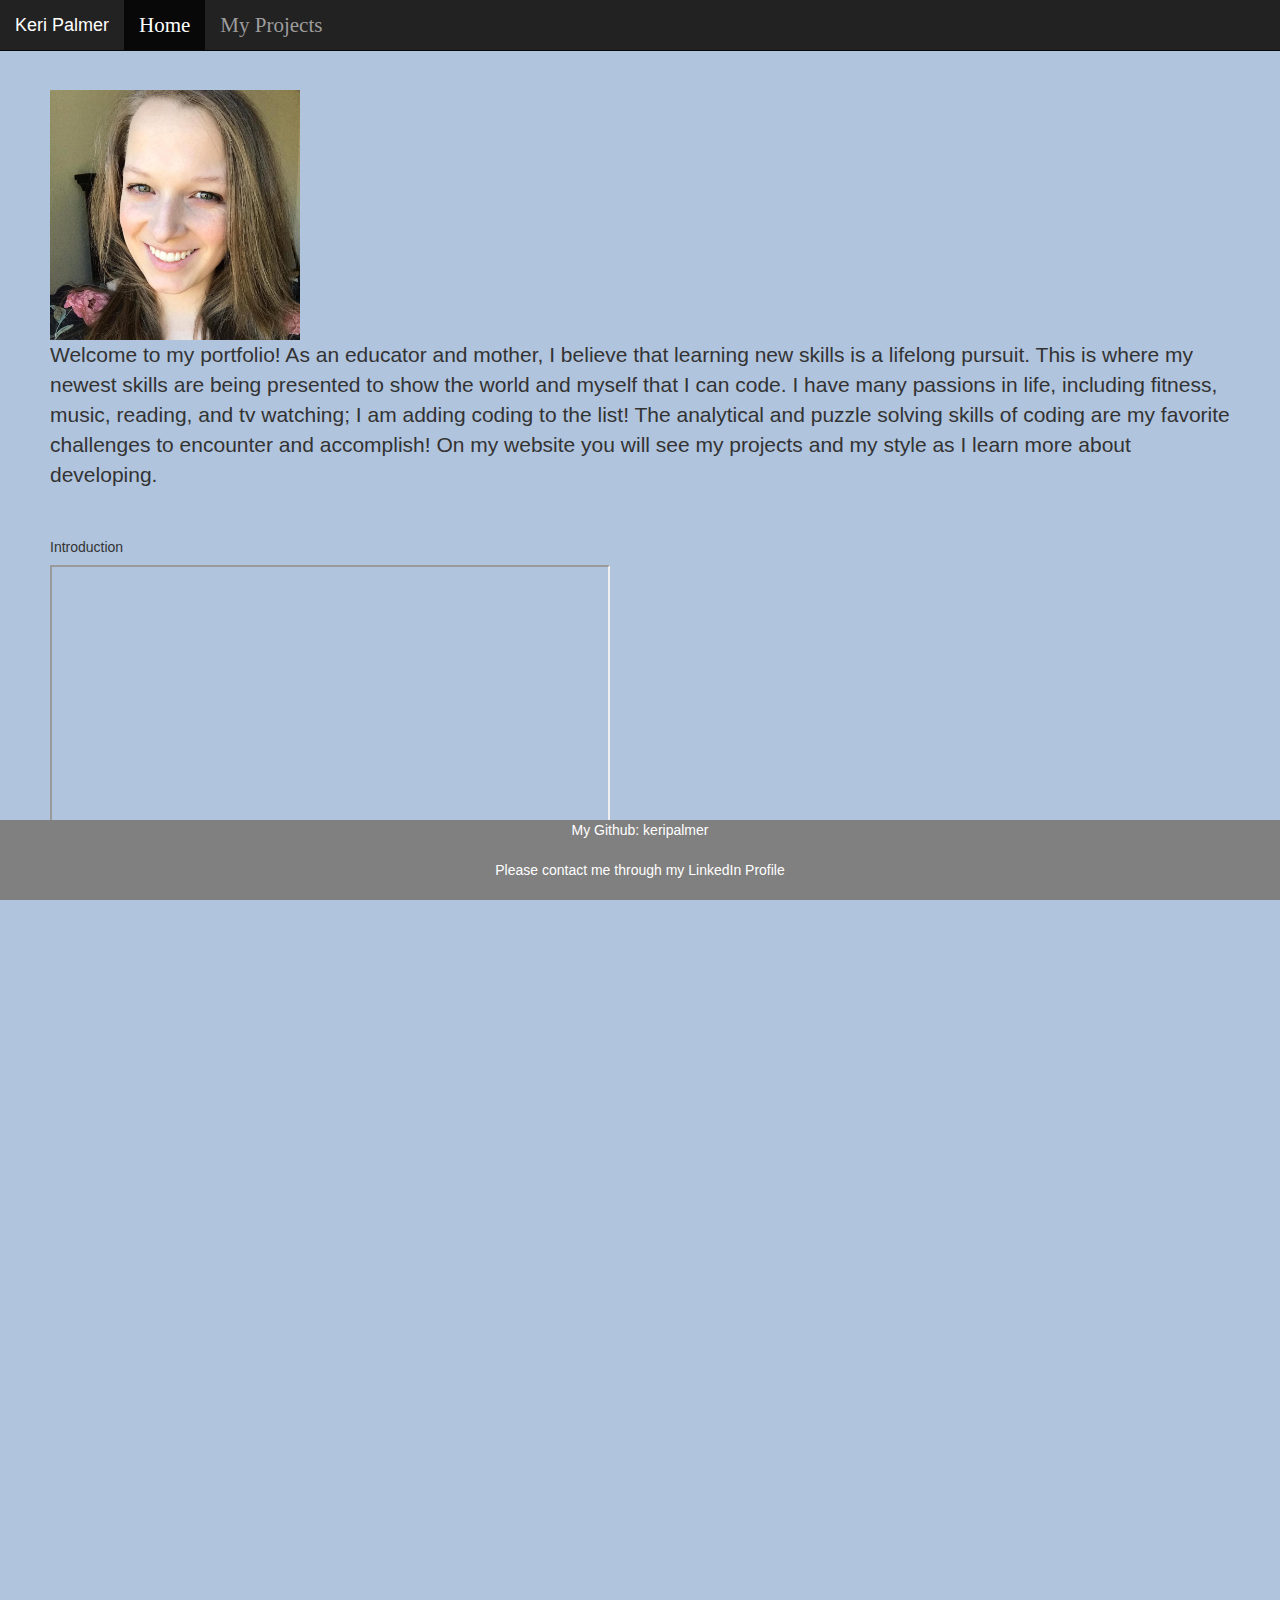
<file: index.html>
<html>
    <head><title>Keri's Portfolio</title>
        <link rel="stylesheet" href="myProject.css">
    <meta charset="utf-8">
  <meta name="viewport" content="width=device-width, initial-scale=1">
  <link rel="stylesheet" href="https://maxcdn.bootstrapcdn.com/bootstrap/3.4.1/css/bootstrap.min.css">
  <script src="https://ajax.googleapis.com/ajax/libs/jquery/3.6.3/jquery.min.js"></script>
  <script src="https://maxcdn.bootstrapcdn.com/bootstrap/3.4.1/js/bootstrap.min.js"></script>
    <style>
  img {
  display: center;
}
body {
    border: 2px;
    Margin: 50px;
    background-color: lightsteelblue;
}

h1 {
    ont-family: "Lucida Console", "Papyrus", Monaco;
    font-size: 1em;
    font-color: midnightblue;
}

footer {
    position: fixed;
    left: 0;
    bottom: 0;
    width: 100%;
    background-color: gray;
    color: white;
    text-align: center;
 }
 p {
    ont-family: "Lucida Console", "Papyrus", Monaco;
    font-size: 1.5em;
    font-color: midnightblue;
 }
 ul {
    font-family: "Papyrus", Monaco;
    font-size: 1.5em;
    font-color: indigo;        
}

</style>
    </head>
    <br></br>
<img src="./keribio.jpeg" width= '250' />
    <body>
        <body style="height:1500px">

<nav class="navbar navbar-inverse navbar-fixed-top">
  <div class="container-fluid">
    <div class="navbar-header">
      <a class="navbar-brand" href="#">Keri Palmer</a>
    </div>
    <ul class="nav navbar-nav">
      <li class="active"><a href="https://keripalmer.github.io/#">Home</a></li>
      <li><a href="my projects.html">My Projects</a></li>
    </ul>
  </div>
</nav>

 <p>Welcome to my portfolio! As an educator and mother, I believe that learning new skills is a lifelong pursuit. This is where my newest skills are being presented to show the world and myself that I can code. I have many passions in life, including fitness, music, reading, and tv watching; I am adding coding to the list! The analytical and puzzle solving skills of coding are my favorite challenges to encounter and accomplish! On my website you will see my projects and my style as I learn more about developing.
            </p>
            
  <br />
            <h1> Introduction </h1>
   <iframe width="560" height="315" src="https://www.youtube.com/embed/YJltoxHxlho" frameborder="5" allowfullscreen>
      </iframe>

    
      <div class="footer">
   
      <footer>My Github: keripalmer <br></br>
           Please contact me through my  <a href="https://www.linkedin.com/in/keri-palmer/"><font color = "white">LinkedIn Profile</a><br></br>
          </footer>
</div>
</body>
   
</html>
</file>
<file: myProject.css>
<style>
  img {
  display: center;
}
body {
    border: 2px;
    Margin: 50px;
    background-color: lightsteelblue;
}

h1 {
    ont-family: "Lucida Console", "Papyrus", Monaco;
    font-size: 1em;
    font-color: midnightblue;
}

footer {
    position: fixed;
    left: 0;
    bottom: 0;
    width: 100%;
    background-color: gray;
    color: white;
    text-align: center;
 }
 p {
    ont-family: "Lucida Console", "Papyrus", Monaco;
    font-size: 1.5em;
    font-color: midnightblue;
 }
 ul {
    font-family: "Papyrus", Monaco;
    font-size: 1.5em;
    font-color: indigo;        
}
</style>
</file>
